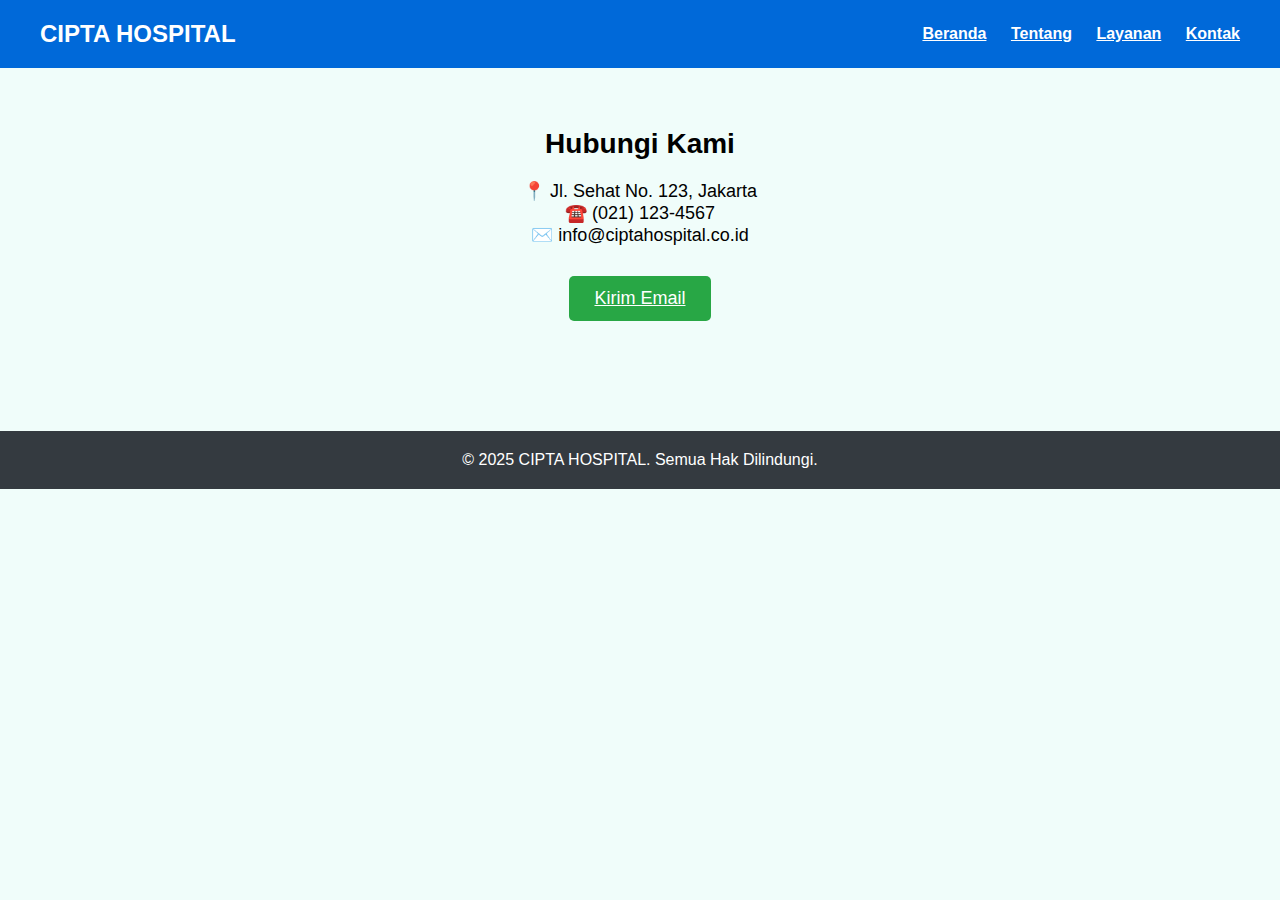
<file: kontak.html>
<!DOCTYPE html>
<html lang="id">
<head>
    <meta charset="UTF-8">
    <title>Kontak | CIPTA HOSPITAL</title>
    <link rel="stylesheet" href="style.css">
</head>
<body>
    <header>
        <h1>CIPTA HOSPITAL</h1>
        <nav>
            <a href="index.html">Beranda</a>
            <a href="tentang.html">Tentang</a>
            <a href="layanan.html">Layanan</a>
            <a href="kontak.html">Kontak</a>
        </nav>
    </header>

    <section class="section">
        <h3>Hubungi Kami</h3>
        <p>
            📍 Jl. Sehat No. 123, Jakarta<br>
            ☎️ (021) 123-4567<br>
            ✉️ info@ciptahospital.co.id
        </p>

        <div class="cta-button">
            <a href="mailto:info@ciptahospital.co.id">Kirim Email</a>
        </div>
    </section>

    <footer>
        &copy; 2025 CIPTA HOSPITAL. Semua Hak Dilindungi.
    </footer>
</body>
</html>
</file>
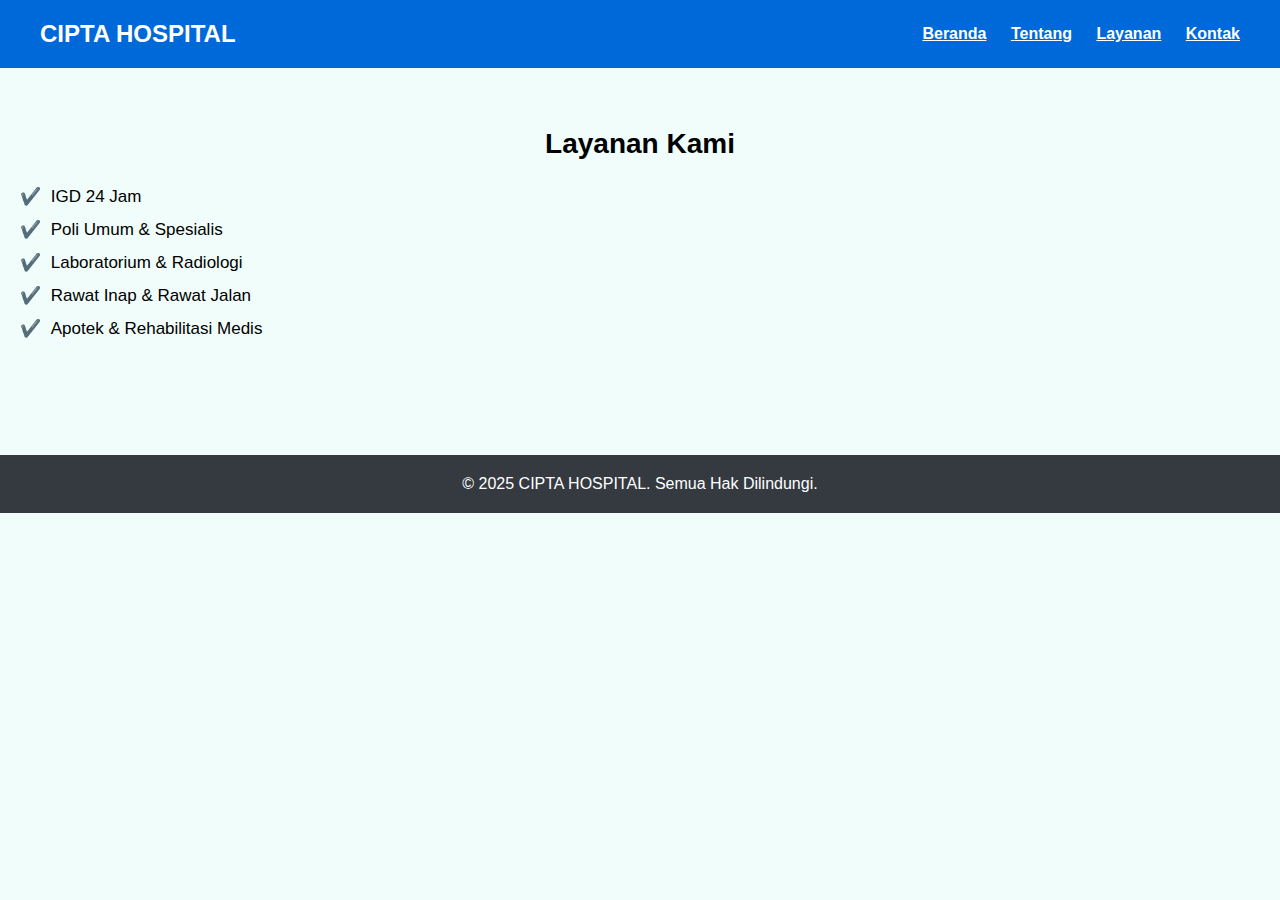
<file: layanan.html>
<!DOCTYPE html>
<html lang="id">
<head>
    <meta charset="UTF-8">
    <title>Layanan | CIPTA HOSPITAL</title>
    <link rel="stylesheet" href="style.css">
</head>
<body>
    <header>
        <h1>CIPTA HOSPITAL</h1>
        <nav>
            <a href="index.html">Beranda</a>
            <a href="tentang.html">Tentang</a>
            <a href="layanan.html">Layanan</a>
            <a href="kontak.html">Kontak</a>
        </nav>
    </header>

    <section class="section">
        <h3>Layanan Kami</h3>
        <ul>
            <li> IGD 24 Jam</li>
            <li> Poli Umum & Spesialis</li>
            <li> Laboratorium & Radiologi</li>
            <li> Rawat Inap & Rawat Jalan</li>
            <li> Apotek & Rehabilitasi Medis</li>
        </ul>
    </section>

    <footer>
        &copy; 2025 CIPTA HOSPITAL. Semua Hak Dilindungi.
    </footer>
</body>
</html>
</file>
<file: style.css>
/* General Styles */
* {
    margin: 0;
    padding: 0;
    box-sizing: border-box;
}
body {
    font-family: Arial, sans-serif;
    margin: 0;
    padding: 0;
    background-color: #f0fdfa; /* ganti background putih jadi mint soft */
}

/* Header */
header {
    background-color: #0069d9;
    color: white;
    padding: 20px 40px;
    display: flex;
    justify-content: space-between;
    align-items: center;
    flex-wrap: wrap;
}
header h1 {
    font-size: 24px;
}
nav a {
    margin-left: 20px;
    font-weight: bold;
    color: white;
}
nav a:hover {
    text-decoration: underline;
}

/* Hero Section - Tanpa kotak abu, tulisan jelas */
.hero {
    background: url('https://images.unsplash.com/photo-1588776814546-ec7e25e58cd5') center/cover no-repeat;
    color: white;
    text-align: center;
    padding: 120px 20px;
}
.hero h2 {
    font-size: 48px;
    font-weight: bold;
    color: #00bfa6; /* GANTI WARNA PUTIH DENGAN TOSCA CERAH */
    text-shadow: 2px 2px 5px rgba(0, 0, 0, 0.3);
}

.hero p {
    font-size: 20px;
    margin-top: 15px;
    color: #444; /* Ubah dari warna terang ke abu gelap */
    text-shadow: 0.5px 0.5px 1px rgba(0, 0, 0, 0.1); /* Tambah bayangan halus */
}


/* Pusatkan section seperti Pelayanan Kami */
.section {
    padding: 60px 20px;
    text-align: center;
}
.section h3 {
    font-size: 28px;
    margin-bottom: 20px;
}
.section p {
    font-size: 18px;
    max-width: 700px;
    margin: 0 auto; /* agar paragraf berada di tengah */
}


/* Pusatkan section seperti Pelayanan Kami */
.section {
    padding: 60px 20px;
    text-align: center;
}
.section h3 {
    font-size: 28px;
    margin-bottom: 20px;
}
.section p {
    font-size: 18px;
    max-width: 700px;
    margin: 0 auto; /* agar paragraf berada di tengah */
}


/* Pusatkan section seperti Pelayanan Kami */
.section {
    padding: 60px 20px;
    text-align: center;
}
.section h3 {
    font-size: 28px;
    margin-bottom: 20px;
}
.section p {
    font-size: 18px;
    max-width: 700px;
    margin: 0 auto; /* agar paragraf berada di tengah */
}


/* Button */
.cta-button a {
    display: inline-block;
    margin-top: 30px;
    padding: 12px 25px;
    background-color: #28a745;
    color: white;
    border-radius: 5px;
    font-size: 18px;
}
.cta-button a:hover {
    background-color: #218838;
}

/* Footer */
footer {
    background-color: #343a40;
    color: white;
    padding: 20px;
    text-align: center;
    margin-top: 50px;
}

/* Responsive */
@media (max-width: 768px) {
    header {
        flex-direction: column;
        align-items: flex-start;
    }
    nav {
        margin-top: 10px;
    }
    .hero h2 {
        font-size: 30px;
    }
}

/* === Tim Medis Section === */
.team-section {
    padding: 60px 20px;
    text-align: center;
    background-color: #f0fdfa;
}

.team-container {
    display: flex;
    flex-wrap: wrap;
    justify-content: center;
    gap: 30px;
    margin-top: 30px;
}

.team-member {
    width: 200px;
}

.team-member img {
    width: 100%;
    height: 200px;
    object-fit: cover;
    border-radius: 10px;
    box-shadow: 0 4px 8px rgba(0,0,0,0.1);
}

.team-member p {
    margin-top: 10px;
    font-weight: bold;
}


/* Hover Effect */
.team-member:hover {
    transform: scale(1.05);
}

@media (max-width: 768px) {
    .team-container {
        flex-direction: column;
        align-items: center;
    }
}

/* === Galeri Rumah Sakit === */
.gallery-section {
    padding: 60px 20px;
    background-color: #f1f1f1;
    text-align: center;
}
.gallery-section h3 {
    font-size: 28px;
    margin-bottom: 30px;
}
.gallery-container {
    display: grid;
    grid-template-columns: repeat(auto-fit, minmax(240px, 1fr));
    gap: 20px;
    padding: 0 20px;
}
.gallery-item {
    text-align: center;
}

.gallery-caption {
    margin-top: 8px;
    font-weight: 500;
    color: #333;
    font-size: 16px;
}


.gallery-container img {
    width: 100%;
    height: 180px;
    object-fit: cover;
    border-radius: 10px;
    box-shadow: 0 4px 10px rgba(0,0,0,0.1);
    transition: transform 0.3s;
}

.gallery-container img:hover {
    transform: scale(1.03);
}

.gallery-container img:hover {
    transform: scale(1.03);
}

/* === Sambutan Pemilik === */
.sambutan-section {
    padding: 60px 20px;
    background-color: #ffffff;
    text-align: center;
}
.sambutan-section h3 {
    font-size: 28px;
    margin-bottom: 30px;
}
.sambutan-container {
    max-width: 900px;
    margin: auto;
    text-align: left;
    display: flex;
    gap: 20px;
    align-items: flex-start;
    flex-wrap: wrap;
}
.sambutan-container img.sambutan-img {
    width: 150px;
    height: 150px;
    border-radius: 50%;
    object-fit: cover;
    box-shadow: 0 4px 10px rgba(0,0,0,0.1);
}
.sambutan-container p {
    flex: 1;
    font-size: 16px;
    line-height: 1.8;
}

.section ul {
    list-style: none;
    padding-left: 0;
    margin-top: 15px;
}
.section ul li {
    font-size: 17px;
    padding: 6px 0;
    text-align: left;
}
.section ul li::before {
    content: "✔️ ";
    color: #28a745;
    margin-right: 5px;
}
</file>
